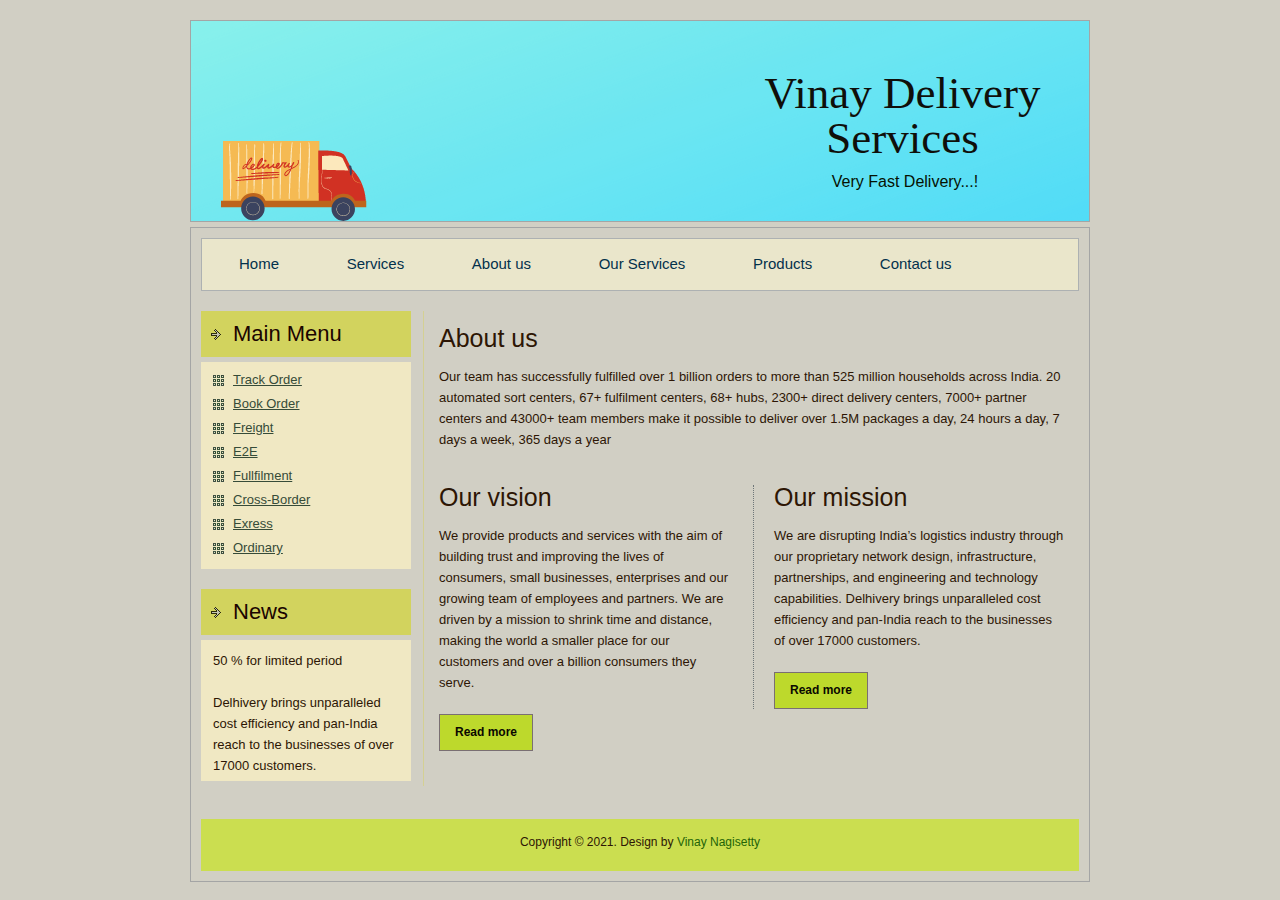
<file: index.html>
<!DOCTYPE html>
<html>
<head>
<meta charset="UTF-8">
<title>Vinay Delivery Services</title>
<meta name="description" content="A description of your website">
<meta name="keywords" content="keyword1, keyword2, keyword3">
<link href="css/style.css" rel="stylesheet" type="text/css">
</head>
<body>

<div id="wrapper"> 

  <div id="header"> 

    <div  class="top_banner">
      <h1  style="font-family:'Lobster'" >Vinay Delivery Services</h1>
      <p style="text-align: center;">            Very Fast Delivery...!</p>
    </div>

  </div>

  <div id="page_content">

    <div class="navigation">
      <ul>
        <li><a href="#">Home</a></li>
        <li><a href="#">Services</a></li>
        <li><a href="#"> About us</a></li>
        <li><a href="#">Our Services</a></li>
        <li><a href="#">Products</a></li>
        <li><a href="#">Contact us</a></li>
      </ul>
    </div>

	<!--Template designed by--><a href="http://www.htmltemplates.net"><img src="images/design_img.gif" class="copyright" alt="HTML Templates"></a>
	
    <div class="left_side_bar"> 

      <div class="col_1">
        <h1>Main Menu</h1>
        <div class="box">
          <ul>
            <li><a href="#">Track Order</a></li>
            <li><a href="#">Book Order</a></li>
            <li><a href="#">Freight</a></li>
            <li><a href="#">E2E</a></li>
            <li><a href="#">Fullfilment</a></li>
            <li><a href="#">Cross-Border</a></li>
            <li><a href="#">Exress</a></li>
            <li><a href="#">Ordinary</a></li>
          </ul>
        </div>
      </div>

      <div class="col_1">
        <h1>News</h1>
        <div class="box">
          <p>50 % for limited period</p>
          <br>
          <p> 
             Delhivery brings unparalleled cost efficiency and pan-India reach to the businesses 
             of over 17000 customers.</p>
        </div>
      </div>

    </div>

    <div class="right_section">
      <div class="common_content">
        <h2>About us</h2>
        <p>Our team has successfully fulfilled over 1 billion orders to more than 525 million households across 
          India. 20 automated sort centers, 67+ fulfilment centers, 68+ hubs, 2300+ direct delivery centers,
           7000+ partner centers and 43000+ team members make it possible to deliver over 1.5M packages a day,
            24 hours a day, 7 days a week, 365 days a year
           </p>
        </div>
      <div class="top_content">
        <div class="column_one">
          <h2>Our vision </h2>
          <p>We provide products and services with the aim of building
             trust and improving the lives of consumers, small businesses, 
             enterprises and our growing team of employees and partners.
              We are driven by a mission to shrink time
             and distance, making the world a smaller place for our customers and over 
             a billion consumers they serve.</p>
         <br>
         <p><a href="#" class="btn">Read more</a></p> 
        </div>
        <div class="column_two border_left">
          <h2>Our mission </h2>
          <p> We are disrupting India’s logistics industry through our proprietary network design,
            infrastructure, partnerships, and engineering and technology capabilities.
             Delhivery brings unparalleled cost efficiency and pan-India reach to the businesses 
             of over 17000 customers.</p>
          <br>
          <p><a href="#" class="btn">Read more</a></p></div>
      </div>
    </div>

    <div class="clear"></div>
    
    <div id="footer">Copyright &copy; 2021. Design by <a href="#" target="_blank">Vinay Nagisetty</a><br>
    
    </div>
	
  </div>

</div>

</body></html>
</file>
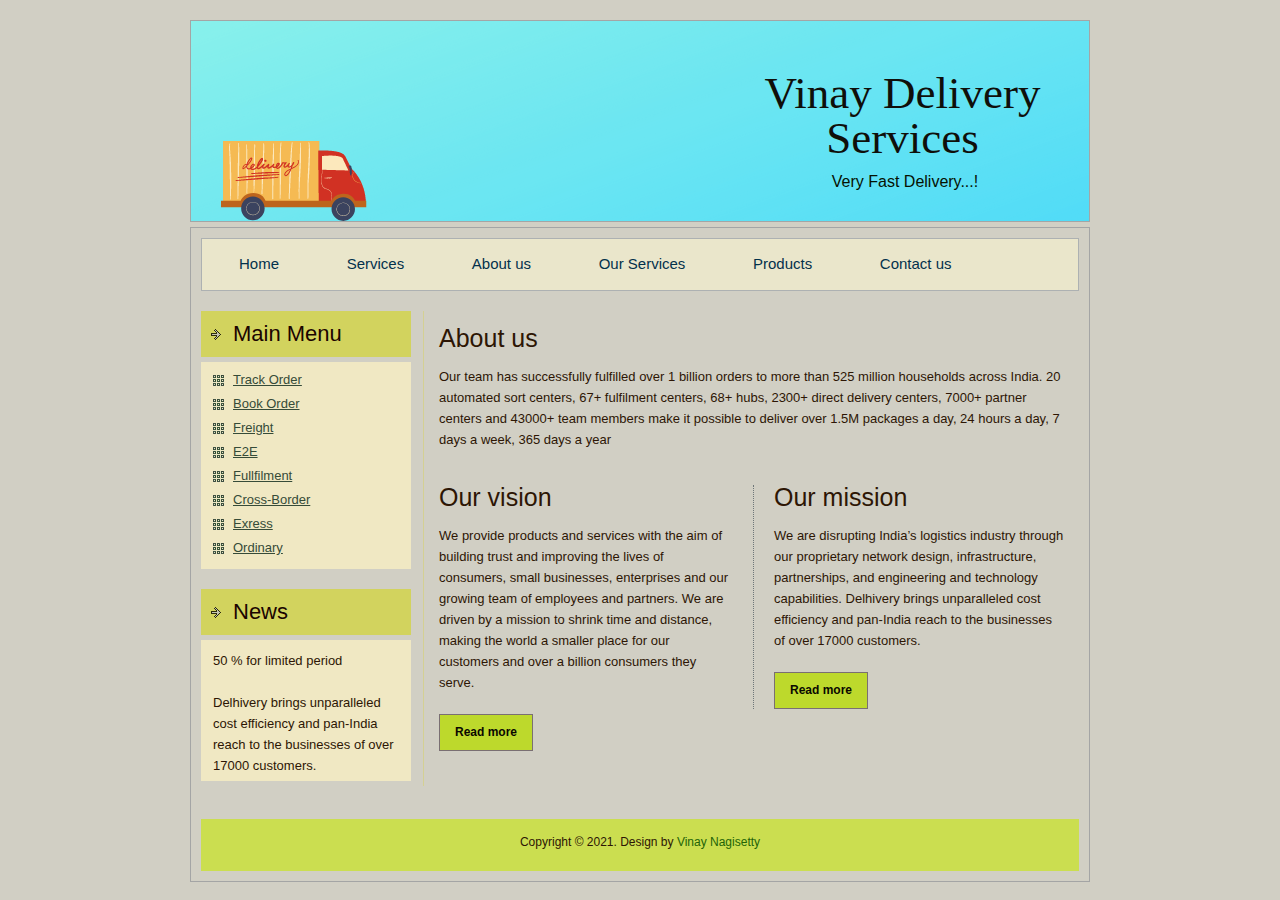
<file: vinay.html>
<!DOCTYPE html>
<html>
  <head>
    <meta charset="UTF-8" />
    <title>Vinay Delivery Services</title>
    <meta name="description" content="A description of your website" />
    <meta name="keywords" content="keyword1, keyword2, keyword3" />
    <link href="css/style.css" rel="stylesheet" type="text/css" />
  </head>
  <body>
    <div id="wrapper">
      <div id="header">
        <div class="top_banner">
          <h1 style="font-family: 'Lobster'">Vinay Delivery Services</h1>
          <p style="text-align: center">Very Fast Delivery...!</p>
        </div>
      </div>

      <div id="page_content">
        <div class="navigation">
          <ul>
            <li><a href="#">Home</a></li>
            <li><a href="#">Services</a></li>
            <li><a href="#"> About us</a></li>
            <li><a href="#">Our Services</a></li>
            <li><a href="#">Products</a></li>
            <li><a href="#">Contact us</a></li>
          </ul>
        </div>

        <div class="left_side_bar">
          <div class="col_1">
            <h1>Main Menu</h1>
            <div class="box">
              <ul>
                <li><a href="#">Track Order</a></li>
                <li><a href="#">Book Order</a></li>
                <li><a href="#">Freight</a></li>
                <li><a href="#">E2E</a></li>
                <li><a href="#">Fullfilment</a></li>
                <li><a href="#">Cross-Border</a></li>
                <li><a href="#">Exress</a></li>
                <li><a href="#">Ordinary</a></li>
              </ul>
            </div>
          </div>

          <div class="col_1">
            <h1>News</h1>
            <div class="box">
              <p>50 % for limited period</p>
              <br />
              <p>
                Delhivery brings unparalleled cost efficiency and pan-India
                reach to the businesses of over 17000 customers.
              </p>
            </div>
          </div>
        </div>

        <div class="right_section">
          <div class="common_content">
            <h2>About us</h2>
            <p>
              Our team has successfully fulfilled over 1 billion orders to more
              than 525 million households across India. 20 automated sort
              centers, 67+ fulfilment centers, 68+ hubs, 2300+ direct delivery
              centers, 7000+ partner centers and 43000+ team members make it
              possible to deliver over 1.5M packages a day, 24 hours a day, 7
              days a week, 365 days a year
            </p>
          </div>
          <div class="top_content">
            <div class="column_one">
              <h2>Our vision</h2>
              <p>
                We provide products and services with the aim of building trust
                and improving the lives of consumers, small businesses,
                enterprises and our growing team of employees and partners. We
                are driven by a mission to shrink time and distance, making the
                world a smaller place for our customers and over a billion
                consumers they serve.
              </p>
              <br />
              <p><a href="#" class="btn">Read more</a></p>
            </div>
            <div class="column_two border_left">
              <h2>Our mission</h2>
              <p>
                We are disrupting India’s logistics industry through our
                proprietary network design, infrastructure, partnerships, and
                engineering and technology capabilities. Delhivery brings
                unparalleled cost efficiency and pan-India reach to the
                businesses of over 17000 customers.
              </p>
              <br />
              <p><a href="#" class="btn">Read more</a></p>
            </div>
          </div>
        </div>

        <div class="clear"></div>

        <div id="footer">
          Copyright &copy; 2021. Design by
          <a href="#" target="_blank">Vinay Nagisetty</a><br />
        </div>
      </div>
    </div>
  </body>
</html>
</file>
<file: css/style.css>
html, body, div, span, applet, object, iframe, h1, h2, h3, h4, h5, h6, p, blockquote, pre, a, abbr, acronym, address, big, cite, code, del, dfn, em, font, img, ins, kbd, q, s, samp, small, strike, strong, sub, sup, tt, var, b, u, i, center, dl, dt, dd, ol, ul, li, fieldset, form, label, legend, table, caption, tbody, tfoot, thead, tr, th, td, hr, button {
	margin:0;
	padding:0;
	border:0;
	outline:0;
	font-size:100%;
	vertical-align:baseline;
	background:none;
}

ol, ul {
	list-style-type:none;
}

h1, h2, h3, h4, h5, h6, li {
	line-height:100%;
}


blockquote, q {
	quotes:none;
}

q:before, q:after {
	content:"";
}

input, textarea, select {
	font:12px Arial, Helvetica, sans-serif;
	vertical-align:middle;
	padding:0;
	margin:0;
}

textarea {
	overflow:auto;
	resize:none;
}

body {
	margin:0px;
	padding:0px;
	font-size:13px;
	line-height:21px;
	color:#2d1604;
	background-color:#d1cfc4;
	font-family:Arial, Helvetica, sans-serif;
}

h1, h2, h3, h4, h5, h6 {
	font-weight:normal;
}

h1 {
	font-size:33px;
	margin-bottom:15px;
}

h2 {
	font-size:25px;
	margin-bottom:15px;

}

h3 {
	font-size:18px;
	margin-bottom:15px;
}

h4 {
	font-size:16px;
	margin-bottom:15px;
}

h5 {
	font-size:14px;
	margin-bottom:15px;
}

h6 {
	font-size:12px;
	margin-bottom:15px;
}


	a {color: #236407;text-decoration: underline;}
	a:hover {color: #236407;text-decoration: none;}


	sup, sub {vertical-align: baseline;position: relative;top: -0.4em;}
	sub { top: 0.4em; }
	

	ul, ol {padding:0;margin:0;}
	ul li {list-style-type:disc;}
	ol li {list-style-type:decimal;}
	ul li,
	ol li {font-size: 12px; line-height: 16px;margin: 0 0 10px 15px;}

	
	table,th,td {border:1px solid #BBBBBB;}
	th {padding:3px; font-weight:bold;color:#3b413e;}
	tr {margin:0 0 5px 0;padding:3px;}
	td {padding:5px;margin:0 1px;}
	

	hr {border-bottom: 1px solid #ceced6;margin:5px 0;padding:0;height:2px;width:100%; margin-bottom:10px;}

.clear {
	clear:both;
}

.left {
	float:left;
}

.right {
	float:right;
}

.copyright {
	border: 0px;
	height: 1px;
	width: 1px;
}

#wrapper {
	width:900px;
	margin:0 auto;
	padding:20px 0 10px 0;
}

#header {
	padding:0px 0px 5px;
}

#header .top_banner{
	background:url(../images/v.png) no-repeat left top;
	height:150px;
	padding:50px 35px 0 560px;
	border:#a4a5a5 solid 1px;
	
}

#header h1{
	font-size:45px;
	color:hsl(70, 21%, 5%);
	margin:0px;
	padding:0px 0px 10px;
	text-align: center;
}

#header h1 a {
	color:#323A07;
	text-decoration: none;
}

#header h1 a:hover {
	text-decoration: none;
}

#header p{
	font-size:16px;
	margin-left:5px;
	color:#061101;
}

.navigation{
	margin:0px 0px 20px;
	border:#adb1b2 solid 1px;
	padding:15px 5px;
	background: #EAE6CB;
	
}

.navigation ul{
	margin:0px;
	padding:0px;
}

.navigation ul li{
	margin:0px;
	padding:0px 32px;
	display:inline;
	font-size:15px;
	list-style-type:none;
}

.navigation ul li a{
	color:#03314b;
	text-decoration:none;
}

.navigation ul li a:hover{
	text-decoration:underline;
}

.navigation ul li:last-child {
	border-right:none;
}



#page_content{
	padding:10px;
	background: repeat;
	border:#a4a5a5 solid 1px;
}

#page_content .right_section{
	width:625px;
	float:right;
	padding:15px;
	border-left:#d4d093 solid 1px;
}

#page_content .right_section .top_content{
	padding:15px 0 0px 0;
}

#page_content .right_section .top_content .column_one{
	width:290px;
	float:left;
	margin-bottom:20px;
}

#page_content .right_section .top_content .column_two{
	width:290px;
	float:right;
	margin-bottom:20px;
}

a.btn{
	color:#0a0800;
	font-size:12px;
	text-decoration:none;
	padding:7px 15px 7px 15px;
	font-weight:bold;
	display:inline-block;
	border:#7a6f73 solid 1px;
	background-color:#bdd92c;
}

a.btn:hover{
	text-decoration:underline;
}

.common_content{
	padding:0 0 20px 0;
}

.border_left{
	border-left:#6e7678 dotted 1px;
	padding-left:20px;
}

.border_none{
	border:none!important;
	margin:0px!important;
}

.left_side_bar{
	width:210px;
	float:left;
}

.left_side_bar h1{
	font-size:22px;
	padding:12px 0 12px 32px;
	margin-bottom:5px;
	color:#1b0400;
	background:url(../images/arrow.png)#d2d35e no-repeat 10px center;
}

.left_side_bar .col_1{
	padding:0px 0 20px 0;
}

.left_side_bar .col_1 .box{
	padding:10px 12px 5px;
	background-color:#f0e8c3;
}

.left_side_bar .col_1 .box ul{
	margin:0px;
	padding:0px;
}

.left_side_bar .col_1 .box ul li{
	margin:0px 0px 8px;
	padding:0px 0px 0px 20px;
	font-size:13px;
	list-style-type:none;
	background:url(../images/li.png) no-repeat left center;
}

.left_side_bar .col_1 .box ul li a{
	color:#364b38;
	text-decoration:underline;
}

.left_side_bar .col_1 .box ul li a:hover{
	color:#364b38;
	text-decoration:none;
}



#footer{
	clear:both;
	margin-top:18px;
	padding:15px 0 12px 0;
	height:25px;
	text-align:center;
	font-family:Verdana, Geneva, sans-serif;
	font-size:12px;
	line-height:17px;
	background: #cbde50;
}

#footer a{
	color: #236407;
	text-decoration:none;
}

#footer a:hover{
	color: #236407;
	text-decoration:underline;
}
</file>
